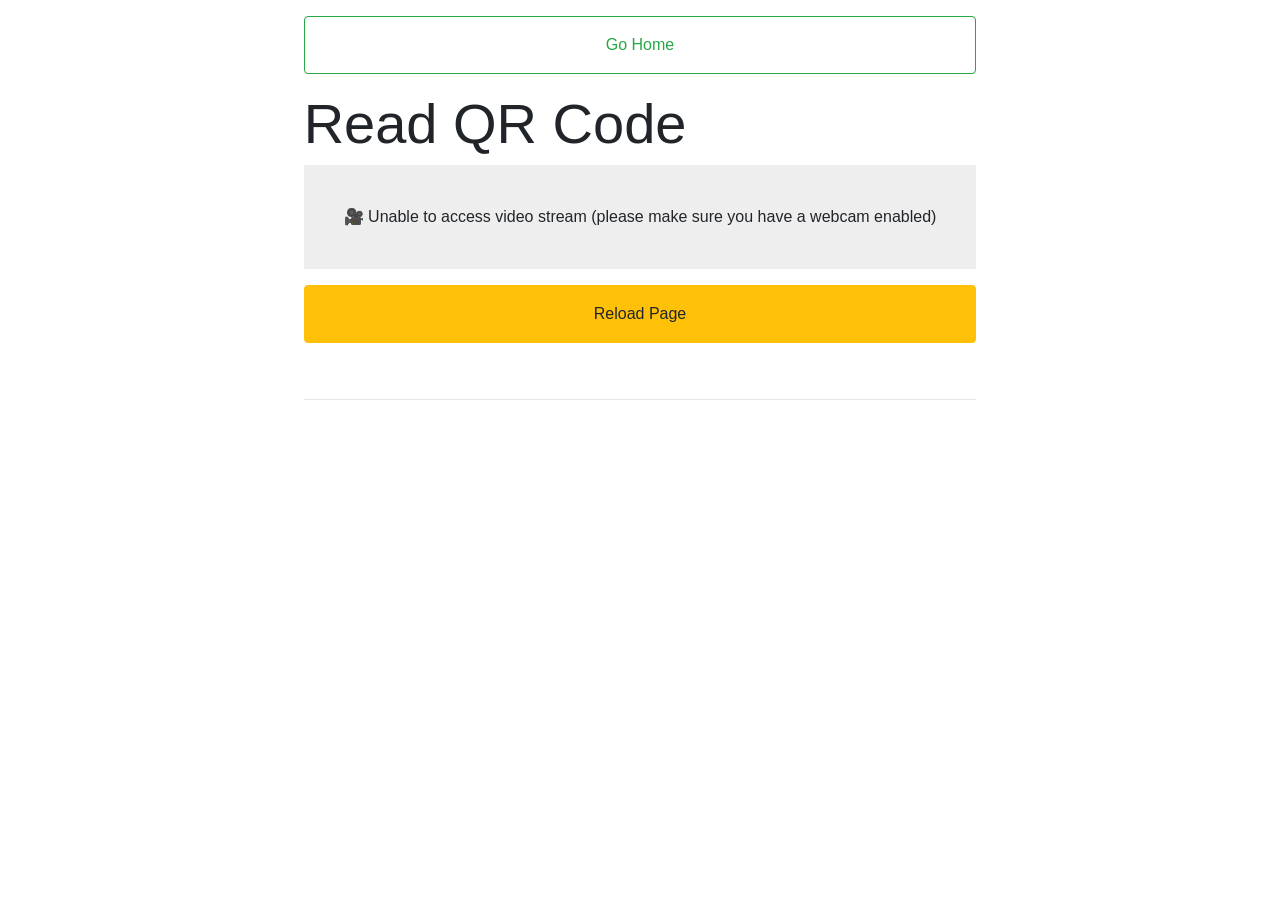
<file: 2023ScoutData/static-files/read-qrcode/index.html>
<html>
  <head>
    <title>Archytas QR Page</title>
        <meta charset="utf-8">
    <meta name="viewport" content="width=device-width, initial-scale=1, shrink-to-fit=no">
<!--     <link
      rel="icon"
      type="image/png"
      sizes="16x16"
      href="https://cdn.glitch.com/9243aa46-39ce-412a-b6dd-c06c90dd77e4%2Ffavicon-16x16.png?v=1581214118705"
    /> -->
    <link rel="stylesheet" href="../css/style.css" />
    <link rel="stylesheet" href="../css/bootstrap.min.css" />
  </head>
  <style>
  
    #loadingMessage {
      text-align: center;
      padding: 40px;
      background-color: #eee;
    }

    #canvas {
      max-width: 640px;
      width: 100%;
    }

    #output {
      margin-top: 20px;
      background: #eee;
      padding: 10px;
      padding-bottom: 0;
    }

    #output div {
      padding-bottom: 10px;
      word-wrap: break-word;
    }

    #noQRFound {
      text-align: center;
    }
  </style>
  <body>
    <div id="container">
      <div id="home-div">
        <a href="/" class="btn btn-outline-success w-100 mt-3 mb-3 p-3">
          Go Home
        </a>  
      </div>
      <h1 class="display-4">
 Read QR Code</h1>
   <div id="loadingMessage">🎥 Unable to access video stream (please make sure you have a webcam enabled)</div>
  <canvas id="canvas" hidden></canvas>
        <div onclick="location.reload();" class="btn btn-warning w-100 mt-3 mb-3 p-3">
          Reload Page
        </div>  
  <div id="output" hidden>
    
<!--     <div id="actionButtons" class="invisible">
      

    </div> -->
  </div>
<!-- Modal -->
<div class="modal fade" id="exampleModal" tabindex="-1" role="dialog" aria-labelledby="exampleModalLabel" aria-hidden="true">
  <div class="modal-dialog" role="document">
    <div class="modal-content">
      <div class="modal-header">
        <h5 class="modal-title" id="exampleModalLabel">QR Data</h5>
        <button type="button" class="close" data-dismiss="modal" aria-label="Close">
          <span aria-hidden="true">&times;</span>
        </button>
      </div>
      <div class="modal-body">
        <div id="outputMessage"><i>Looking for a QR Code...</i></div>
      </div>
      <div class="modal-footer">
<!--         <button type="button" class="btn btn-secondary" data-dismiss="modal">Close</button>
        <button type="button" class="btn btn-primary">Save changes</button> -->
        <button id="insertButton" class="btn btn-success btn-block" data-dismiss="modal">Save this report</button>
      <button id="ignoreButton" class="btn btn-warning btn-block" data-dismiss="modal">Ignore this report</button>
      </div>
    </div>
  </div>
</div>
    
    
 <br>
      
<br>
      <hr />
     
      <br>
<!--       <button id="oneTeamButton">Get team</button>
      <button id="allTeamsButton">List all teams</button>
      <hr />
      <div id="nameDiv"></div>
      <img id="logoImage"
        src="https://upload.wikimedia.org/wikipedia/commons/4/43/White_square_50%25_transparency.svg"
        width="300"
      />

 -->
<!--     <b>6933</b> Archytas
      <a href="http://www.thebluealliance.com/team/6933/2020">
      <img height="18px" src="https://cdn.glitch.com/9243aa46-39ce-412a-b6dd-c06c90dd77e4%2Ffavicon-32x32.png?v=1581693759737">
      </a>
      <a href="https://www.instagram.com/archytasrobotics/">
      <img height="16px" src="https://cdn.glitch.com/9243aa46-39ce-412a-b6dd-c06c90dd77e4%2F200px-Instagram_simple_icon.svg.png?v=1581694155491">
      </a>      
      <hr />
      <div id="status"></div> -->
    </div>
 
    <script src="../js/jquery-3.4.1.min.js"></script>
    <script src="../js/popper.min.js"></script>
    <script src="../js/bootstrap.min.js"></script>
    <script src="../js/jsQR.js"></script>
    <script src="../js/moment.min.js"></script>
    <script src="../js/decoders.js"></script>
    <script src="client.js"></script>
  </body>
</html>
</file>
<file: 2023ScoutData/static-files/css/style.css>
/* style.css */

body {
    margin: 0;
    display: flex;
    justify-content: center;
    text-align: center;
  }
  
  .container {
    width: 90%;
  }
  
  /* .input-group>.input-group-prepend {
      flex: 0 0 50px;
  }
  .input-group .input-group-bookend {
      width: 100%;
  }
  .input-group>.input-group-append {
      flex: 0 0 80px;
  }
  .modal-dialog {
      width: 100%;
      min-height: 100%;
      padding: 0;
      margin: 0; 
  } */


  /* .btn-success {
      background-color: #145E30 !important;
      border: #145E30 !important;
  }
  .btn-success:hover {
    background-color: #469C2C !important;
  } */
</file>
